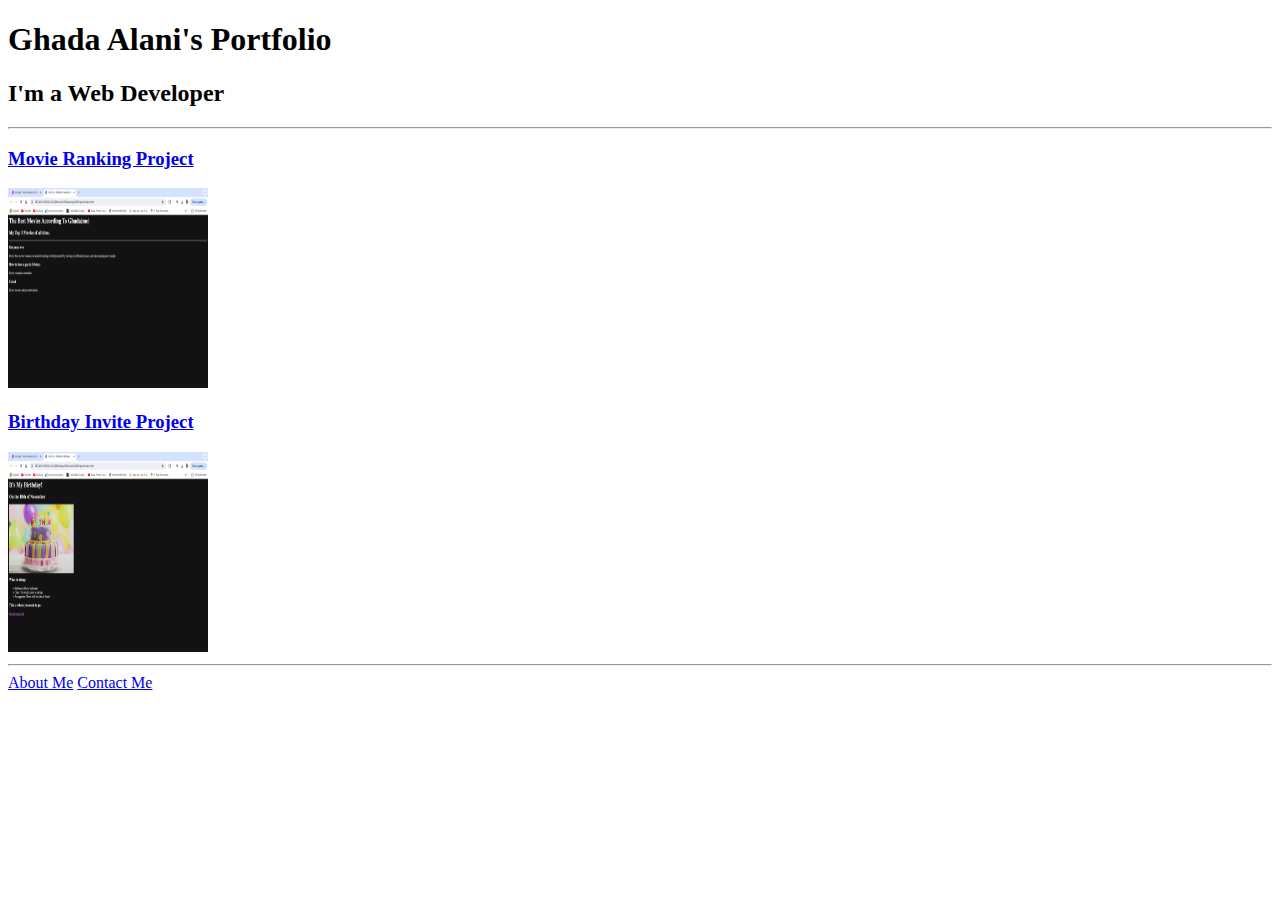
<file: 4.3 HTML Porfolio Project/index.html>
<!-- TODO 1: Create the HTML Boilerplate -->

<!-- TODO 2: Add Your previous projects' HTML into the public folder -->

<!-- TODO 3: Take screenshots of your project previews and add the images to the images folder -->

<!-- TODO 4: Add titles/subtitles etc. -->

<!-- TODO 5: Add a link to the project pages -->

<!-- TODO 6: Add images to show the project previews
HINT for TODO 6: You can use the height attribute set to 200 to make the image smaller:
https://developer.mozilla.org/en-US/docs/Web/HTML/Element/img#attr-height -->

<!-- TODO 7: Add the Contact Me and About Me page links -->
<!DOCTYPE html>
<html lang="en">

<head>
  <meta charset="UTF-8">
  <title>Ghada's Portfolio</title>
</head>

<body>
  <h1>Ghada Alani's Portfolio</h1>
  <h2>I'm a Web Developer</h2>
  <hr />
  <h3><a href="https://ghada1234.github.io/portfolio/2.4%20Movie%20Ranking%20Project/index.html" >Movie Ranking Project</a></h3>
  <img src="./assets/images/movie-ranking.png" height="200" width="200" alt="movie ranking project preview"/>
  <h3><a href="https://ghada1234.github.io/portfolio/3.4%20Birthday%20Invite%20Project/index.html">Birthday Invite Project</a></h3>
  <img src="./assets/images/birthday-invite.png" height="200" width="200" alt="birthday invite project preview"/>
  <hr />
  <a href="https://ghada1234.github.io/portfolio/4.1+Webpages/public/about.html">About Me</a>
  <a href="https://ghada1234.github.io/portfolio/4.1+Webpages/public/contact.html">Contact Me</a>
</body>

</html>
</file>
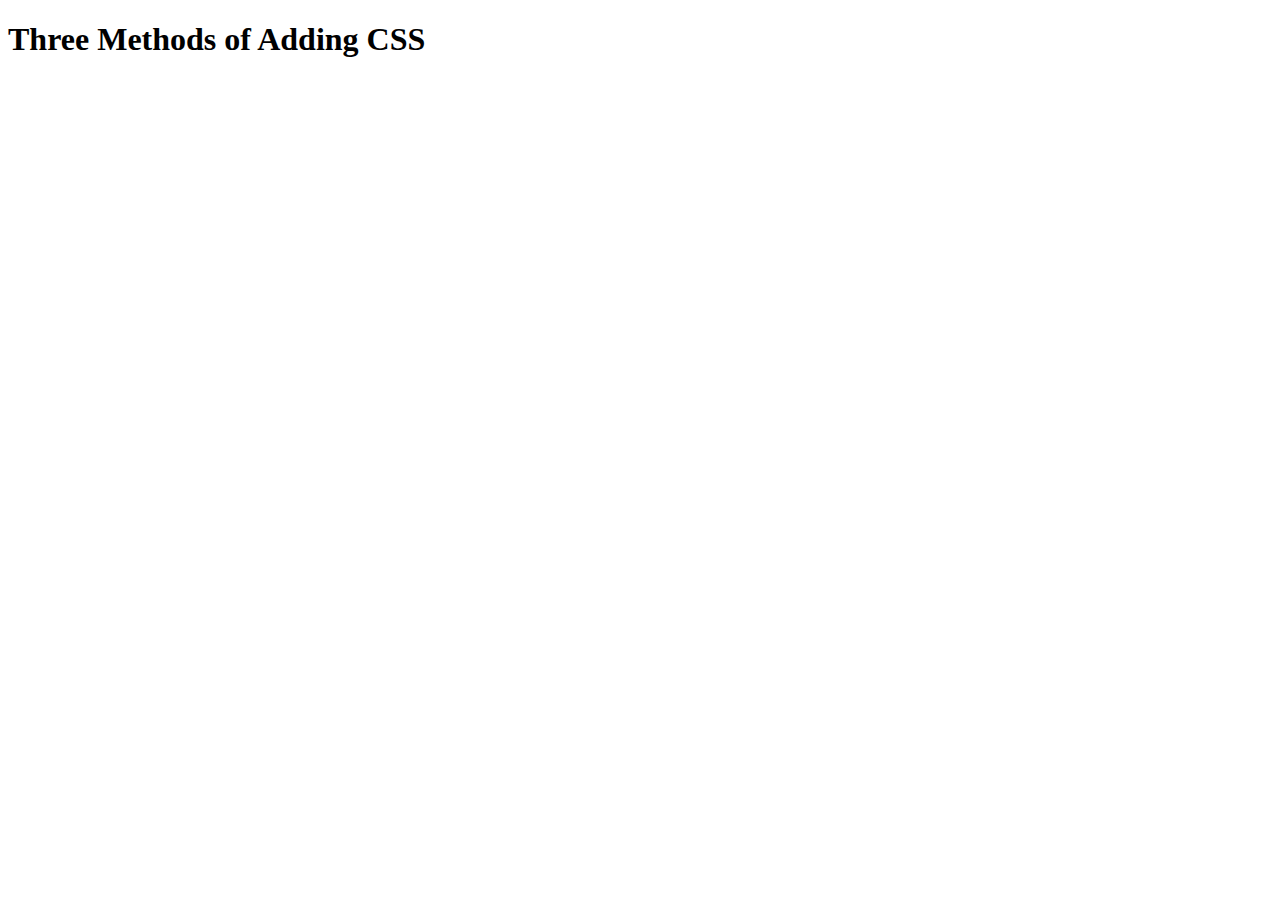
<file: 5.1. Adding CSS/index.html>
<!DOCTYPE html>
<html lang="en">

<head>
  <meta charset="UTF-8">
  <title>Adding CSS</title>
</head>

<body>
  <h1>Three Methods of Adding CSS</h1>
  <!-- Create 3 Links to The 3 Webpages: inline, internal and external -->
</body>

</html>
</file>
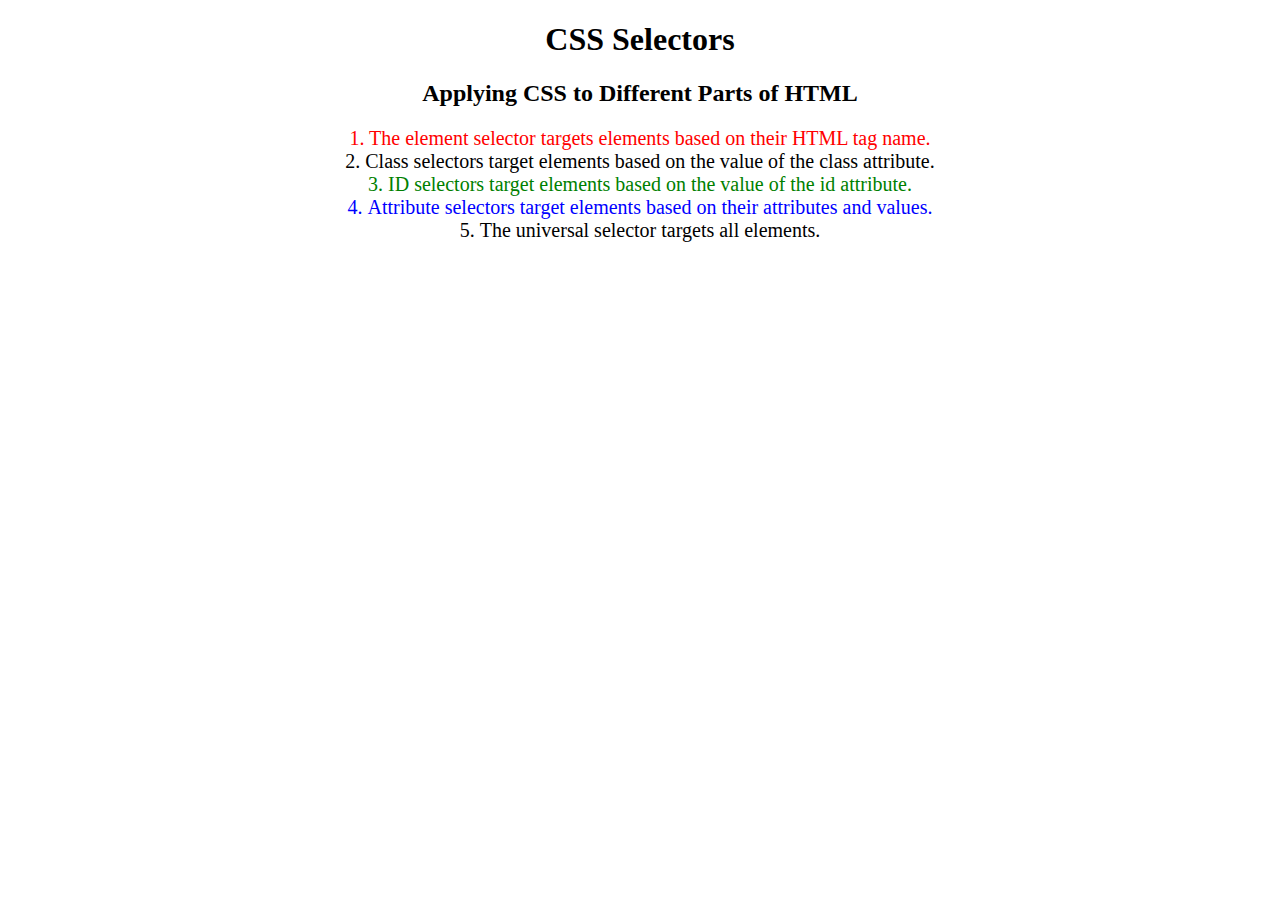
<file: 5.3 CSS Selectors/index.html>
<!DOCTYPE html>
<html lang="en">

<head>
  <meta charset="UTF-8">
  <title>CSS Selectors</title>
  <link rel="stylesheet" href="./style.css" />
</head>

<body>
  <h1>CSS Selectors</h1>
  <h2>Applying CSS to Different Parts of HTML</h2>
  <!-- TODO 1: Set the CSS for all paragraph tags to "color: red" -->
  <p class="note">1. The element selector targets elements based on their HTML tag name.</p>

  <ol>
    <!-- TODO 2: Set the CSS for all elements with a class of "note" to "font-size: 20px" -->
    <li class="note" value="2">Class selectors target elements based on the value of the class attribute.</li>

    <!-- TODO 3: Set the CSS for the element with an id of "id-selector-demo" to "color: green" -->
    <li class="note" id="id-selector-demo" value="3">ID selectors target elements based on the value of the id
      attribute.</li>

    <!-- TODO 4: Set the CSS for the li elements that have the "value" attribute set to "4" to have "color: blue" -->
    <li class="note" value="4">Attribute selectors target elements based on their attributes and values.</li>

    <!-- TODO 5: Set all elements to have "text-align: center" -->
    <li class="note" value="5">The universal selector targets all elements.</li>
  </ol>
</body>

</html>
</file>
<file: 5.3 CSS Selectors/style.css>
ol {
  margin-left: -40px;
  margin-top: -20px;
  list-style-position: inside;
}

/* Write your CSS below, don't change the rules above. */

.note{font-size: 20px}
p{color:red}
#id-selector-demo{
	color:green
}

 li[value='4']{color:blue}
*{text-align: center;}
</file>
